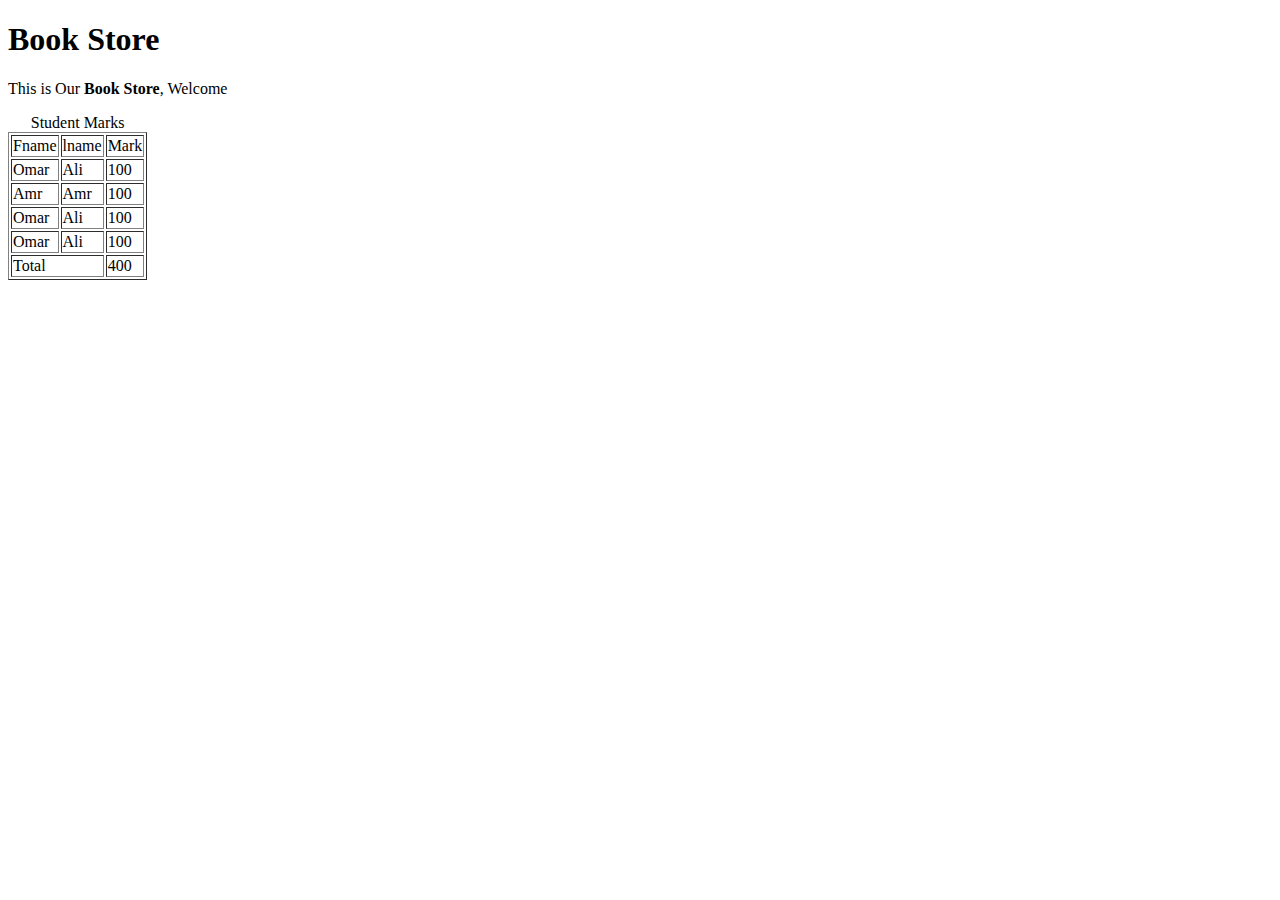
<file: index4-2.html>
<!doctype html>
<html>
    <head>
        <meta charset="UTF-8">
        <meta name="description" content="This is Our Book Store">
        <title>Book Store</title>
    </head>
    <body>
        <h1>Book Store</h1>
        <p>This is Our <b>Book Store</b>, Welcome</p>
        <table border="1">
            <caption>
                Student Marks
            </caption>
            <thead>
                <tr>
                    <td>Fname</td>
                    <td>lname</td>
                    <td>Mark</td>
                </tr>
            </thead>
            <tbody>
                <tr>
                    <td>Omar</td>
                    <td>Ali</td>
                    <td>100</td>
                </tr>
                <tr>
                    <td>Amr</td>
                    <td>Amr</td>
                    <td>100</td>
                </tr>
                <tr>
                    <td>Omar</td>
                    <td>Ali</td>
                    <td>100</td>
                </tr>
                <tr>
                    <td>Omar</td>
                    <td>Ali</td>
                    <td>100</td>
                </tr>
            </tbody>
            <tfoot>
                <tr>
                    <td colspan="2">Total</td>
                    <td>400</td>
                </tr>
            </tfoot>
        </table>
    </body>
</html>
</file>
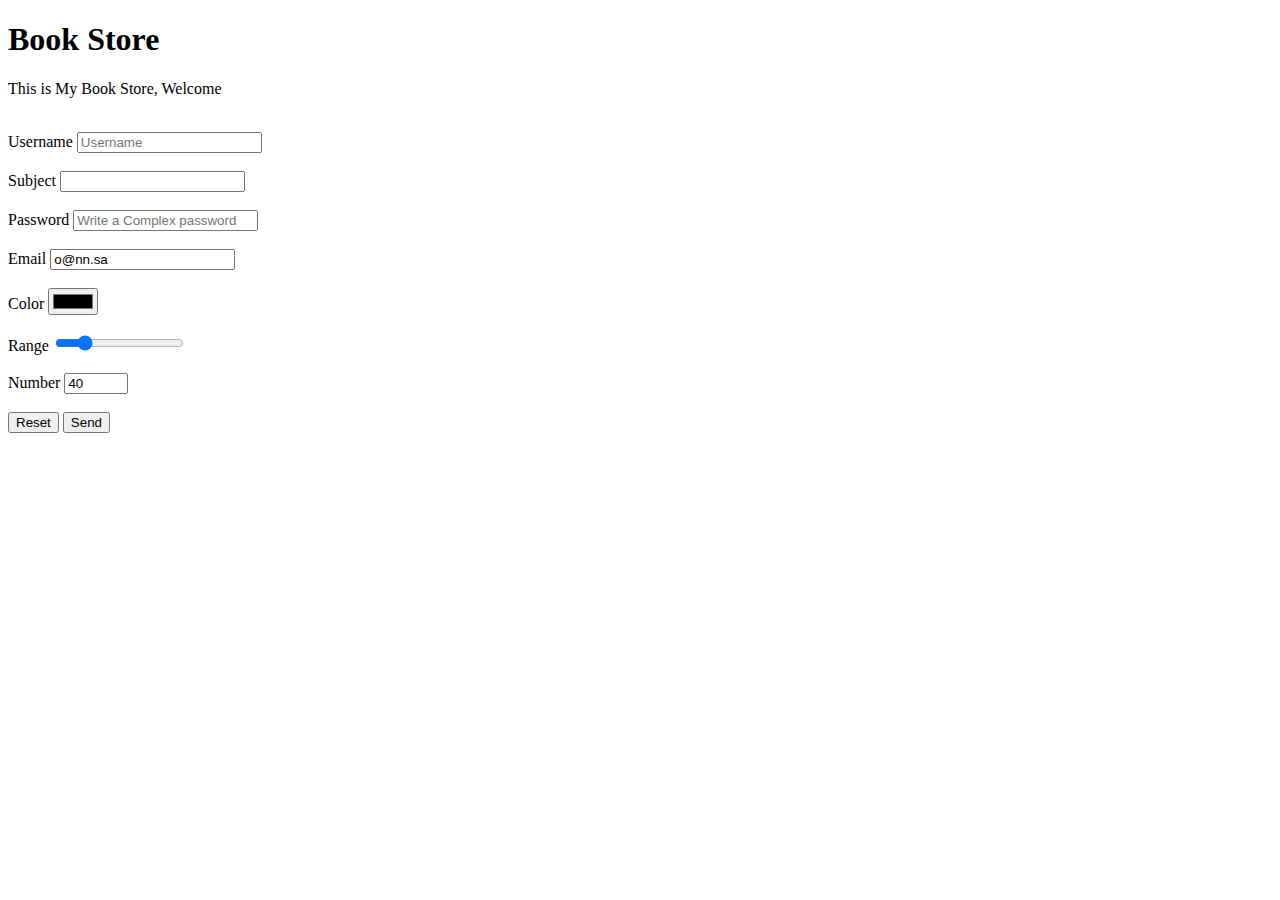
<file: index4-4.html>
<!doctype html>
<html>
    <head>
        <meta charset="UTF-8">
        <meta name="description" content="This is Our Book Store">
        <title>Book Store</title>
    </head>
    <body>
    <form action="" method="get">
        <div>
            <h1>Book Store</h1>
            <p>This is My Book Store, Welcome</p>
        </div>
        <input type="hidden" name="" id="">
        <br>
        <div>
            <label>Username</label>
            <input type="text" required placeholder="Username" name="user">
        </div>
        <br>
        <div>
            <label>Subject</label>
            <input type="text" name="subject">
        </div>
        <br>
        <div>
            <label>Password</label>
            <input type="password" required placeholder="Write a Complex password" name="pass">
        </div>
        <br>
        <div>
            <label>Email</label>
            <input type="email" required placeholder="Write a Valid Email" value="o@nn.sa" name="mail">
        </div>
        <br>
        <div>
            <label>Color</label>
            <input type="color" name="color">
        </div>
        <br>
        <div>
            <label>Range</label>
            <input type="range" name="range" min="0" max="100" step="20" value="20">
        </div>
        <br>
        <div>
            <label>Number</label>
            <input type="number" name="number" min="0" max="100" step="20" value="40">
        </div>
        <br>
        <input type="reset" value="Reset">
        <input type="submit" value="Send">
    </form>
    </body>
</html>
</file>
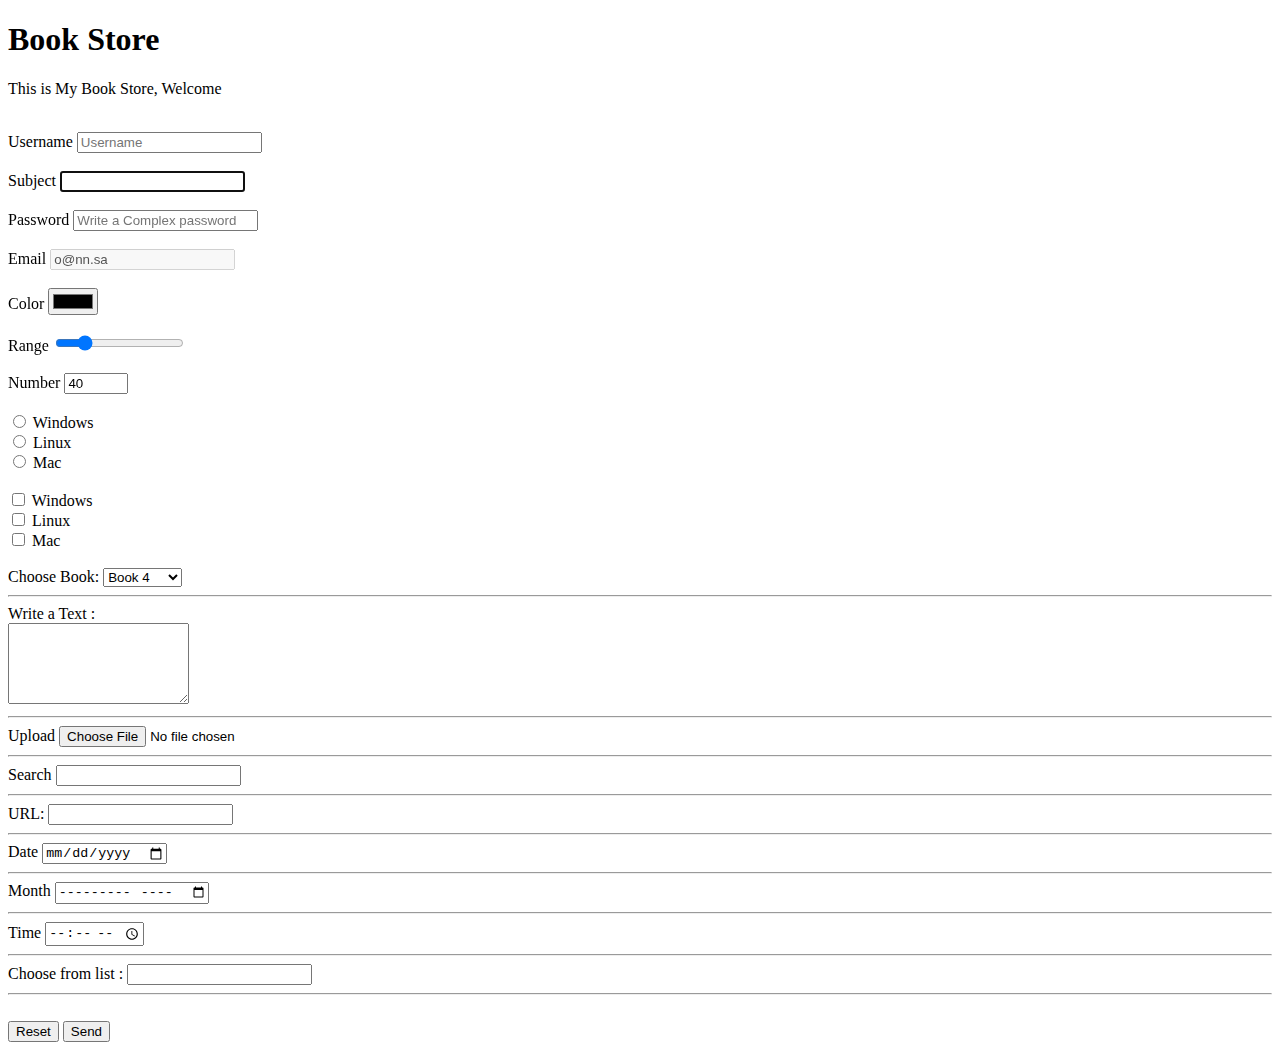
<file: index4-5.html>
<!DOCTYPE html>
<html>
  <head>
    <meta charset="UTF-8" />
    <meta name="description" content="This is Our Book Store" />
    <title>Book Store</title>
  </head>
  <body>
    <form action="" method="get" novalidate>
      <div>
        <h1>Book Store</h1>
        <p>This is My Book Store, Welcome</p>
      </div>
      <input type="hidden" name="" id="" />
      <br />
      <div>
        <label>Username</label>
        <input
          type="text"
          required
          placeholder="Username"
          name="user"
          readonly
        />
      </div>
      <br />
      <div>
        <label>Subject</label>
        <input type="text" name="subject" autofocus />
      </div>
      <br />
      <div>
        <label>Password</label>
        <input
          type="password"
          required
          placeholder="Write a Complex password"
          name="pass"
          minlength="10"
        />
      </div>
      <br />
      <div>
        <label>Email</label>
        <input
          type="email"
          required
          placeholder="Write a Valid Email"
          value="o@nn.sa"
          name="mail"
          disabled
        />
      </div>
      <br />
      <div>
        <label>Color</label>
        <input type="color" name="color" />
      </div>
      <br />
      <div>
        <label>Range</label>
        <input
          type="range"
          name="range"
          min="0"
          max="100"
          step="20"
          value="20"
        />
      </div>
      <br />
      <div>
        <label>Number</label>
        <input
          type="number"
          name="number"
          min="0"
          max="100"
          step="20"
          value="40"
        />
      </div> 
      <br>
      <div>
        <input id="win" type="radio" name="os" value="Windows" >
        <label for="win">Windows</label>
      </div>
      <div>
        <input id="lin" type="radio" name="os" value="Linux">
        <label for="lin">Linux</label>
      </div>
      <div>
        <input id="mac" type="radio" name="os" value="Mac">
        <label for="mac">Mac</label>
      </div>
      <br />
      <div>
        <input id="win1" type="checkbox" name="os" value="Windows">
        <label for="win1">Windows</label>
      </div>
      <div>
        <input id="lin1" type="checkbox" name="os" value="Linux">
        <label for="lin1">Linux</label>
      </div>
      <div>
        <input id="mac1" type="checkbox" name="os" value="Mac">
        <label for="mac1">Mac</label>
      </div>
      <br />

      <label for="book">Choose Book: </label>
      <select name="book" id="book">
        <optgroup label="Romantic Books">
            <option value="1">Book 1</option>
            <option value="1">Book 2</option>
            <option value="1">Book 3</option>
        </optgroup>
        <optgroup label="Police Books">
            <option value="4" selected>Book 4</option>
            <option value="5">Book 5</option>
            <option value="6">Book 6</option>
        </optgroup>
      </select>
      <hr>
      <label for="text">Write a Text :</label><br>
      <textarea name="text" id="text" cols="20" rows="5" placeholder="Text test">
      </textarea>
      <hr>

      <div>
        <label for="upload">Upload</label>
        <input type="file" id="upload">
      </div>
<hr>
      <div>
        <label for="search">Search</label>
        <input type="search" id="search">
      </div>
<hr>
      <div>
        <label>URL: </label>
        <input type="url">
      </div>
<hr>
      <div>
        <label>Date</label>
        <input type="date">
      </div>
<hr>
      <div>
        <label>Month</label>
        <input type="month">
      </div>
<hr>
      <div>
        <label>Time</label>
        <input type="time">
      </div>
<hr>
      <label for="programming">Choose from list :</label>
      <input list="programming" name="prog">
      <datalist id="programming">
        <option value="Python">
        <option value="Php">
        <option value="C#">
        <option value="C">
        <option value="C++">
        <option value="Scala">
      </datalist>
<hr>
      <br />
      <input type="reset" value="Reset" />
      <input type="submit" value="Send" />
    </form>
  </body>
</html>
</file>
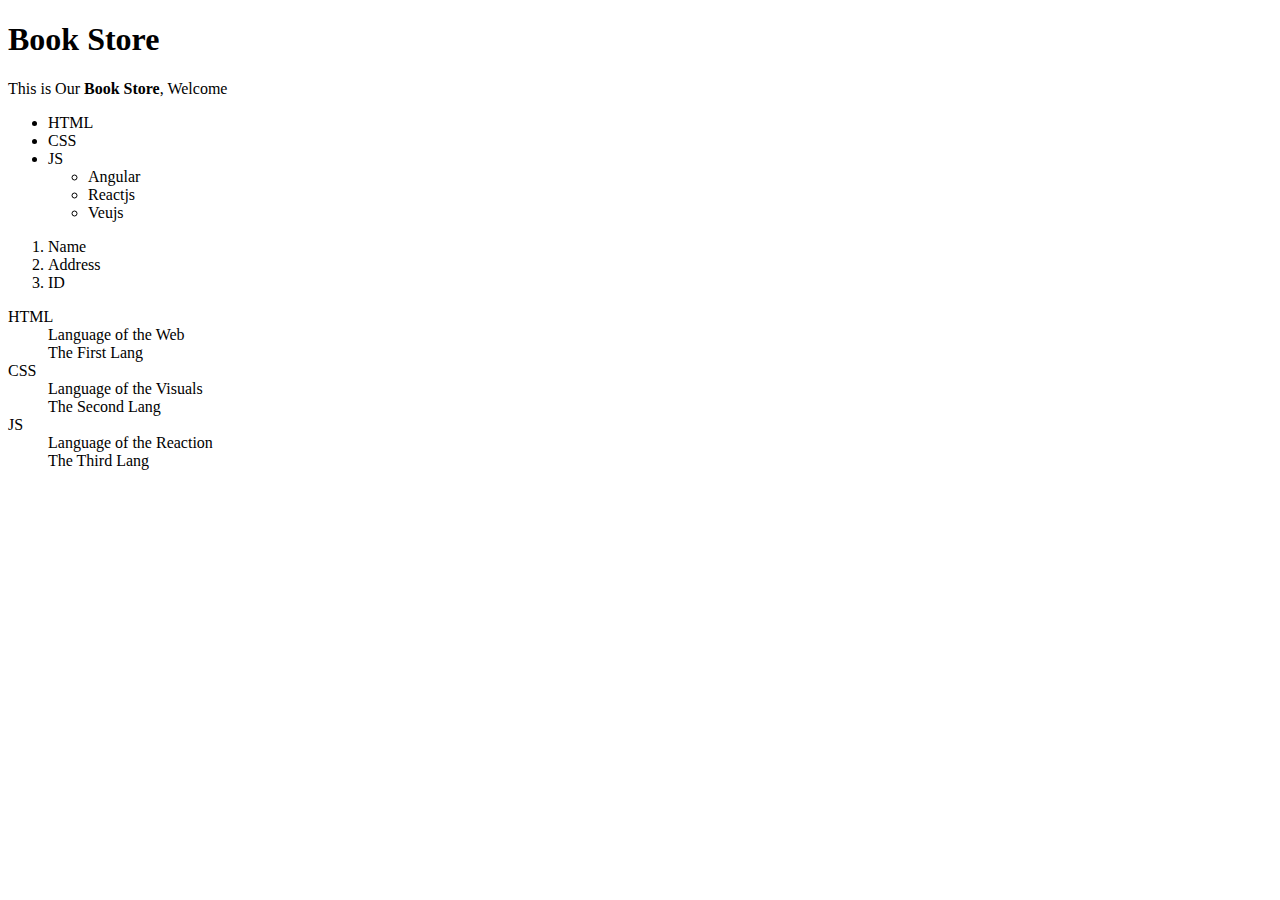
<file: index4.html>
<!doctype html>
<html>
    <head>
        <meta charset="UTF-8">
        <meta name="description" content="This is Our Book Store">
        <title>Book Store</title>
    </head>
    <body>
        <h1>Book Store</h1>
        <p>This is Our <b>Book Store</b>, Welcome</p>
        <!--
        ul
        li
        -->
        <ul>
            <li>HTML</li>
            <li>CSS</li>
            <li>
                JS
                <ul>
                    <li>Angular</li>
                    <li>Reactjs</li>
                    <li>Veujs</li>
                </ul>
            </li>
        </ul>
        <!-- Separator -->
        <ol>
            <li>Name</li>
            <li>Address</li>
            <li>ID</li>
        </ol>
        <!-- Separator -->
        <dl>
            <dt>
                HTML
                <dd>Language of the Web</dd>
                <dd>The First Lang</dd>
            </dt>
            <dt>
                CSS
                <dd>Language of the Visuals</dd>
                <dd>The Second Lang</dd>
            </dt>
            <dt>
                JS
                <dd>Language of the Reaction</dd>
                <dd>The Third Lang</dd>
            </dt>
        </dl>
    </body>
</html>
</file>
